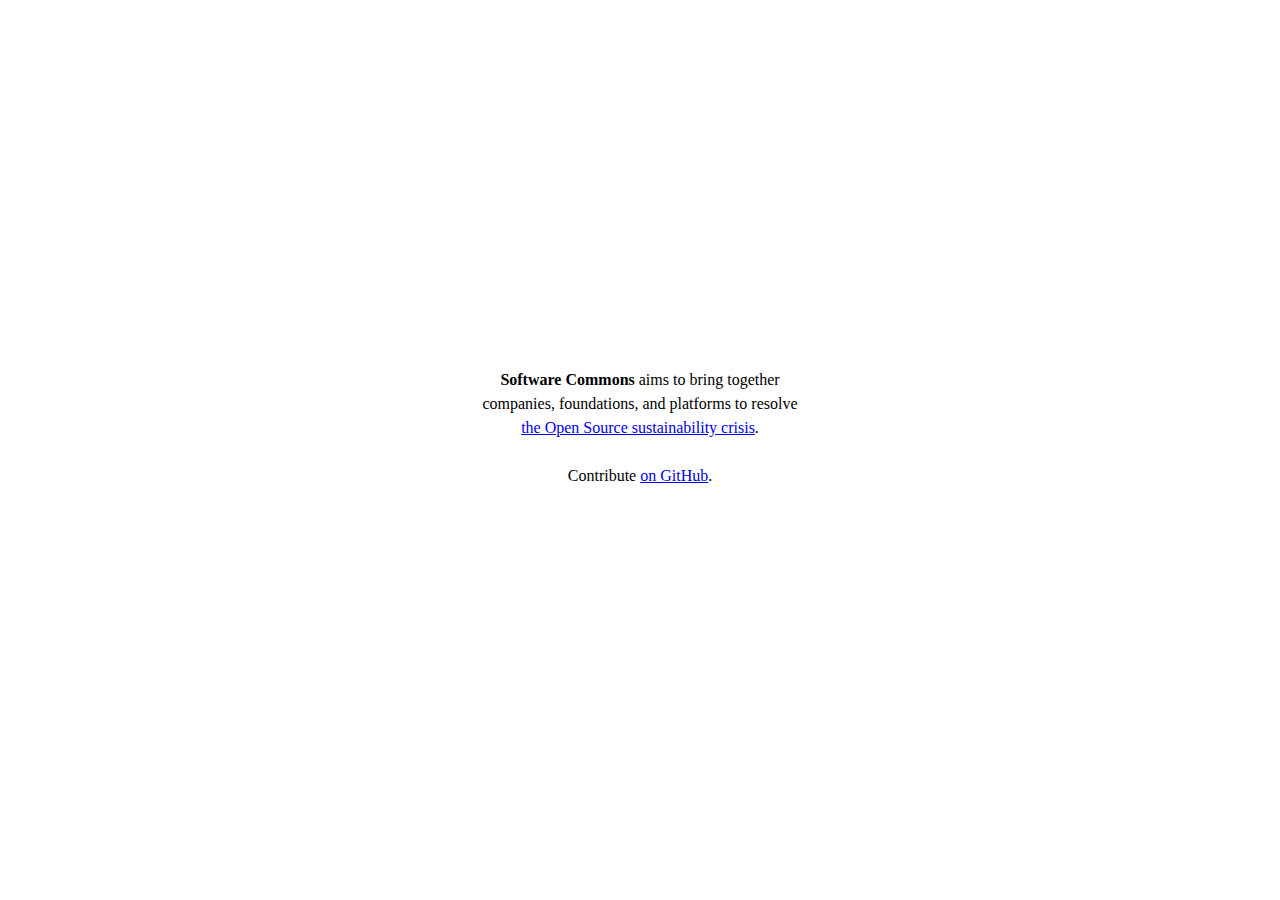
<file: index.html>
<!doctype html>
<html>
  <head>
    <title>Software Commons</title>
    <meta charset="utf-8" />
    <meta name="viewport" content="width=device-width, initial-scale=1.0" />
  </head>
  <body>
    <div
      style="
        text-align: center;
        padding: 40vh 20px 0;
        max-width: 320px;
        margin: 0 auto;
        line-height: 150%;
      "
    >
      <b>Software Commons</b> aims to bring together companies, foundations, and
      platforms to resolve
      <a
        href="https://openpath.chadwhitacre.com/2024/the-open-source-sustainability-crisis/"
        >the Open Source sustainability crisis</a
      >.<br /><br />
      Contribute
      <a href="https://github.com/softwarecommons/softwarecommons.com/issues"
        >on GitHub</a
      >.
    </div>
  </body>
</html>
</file>
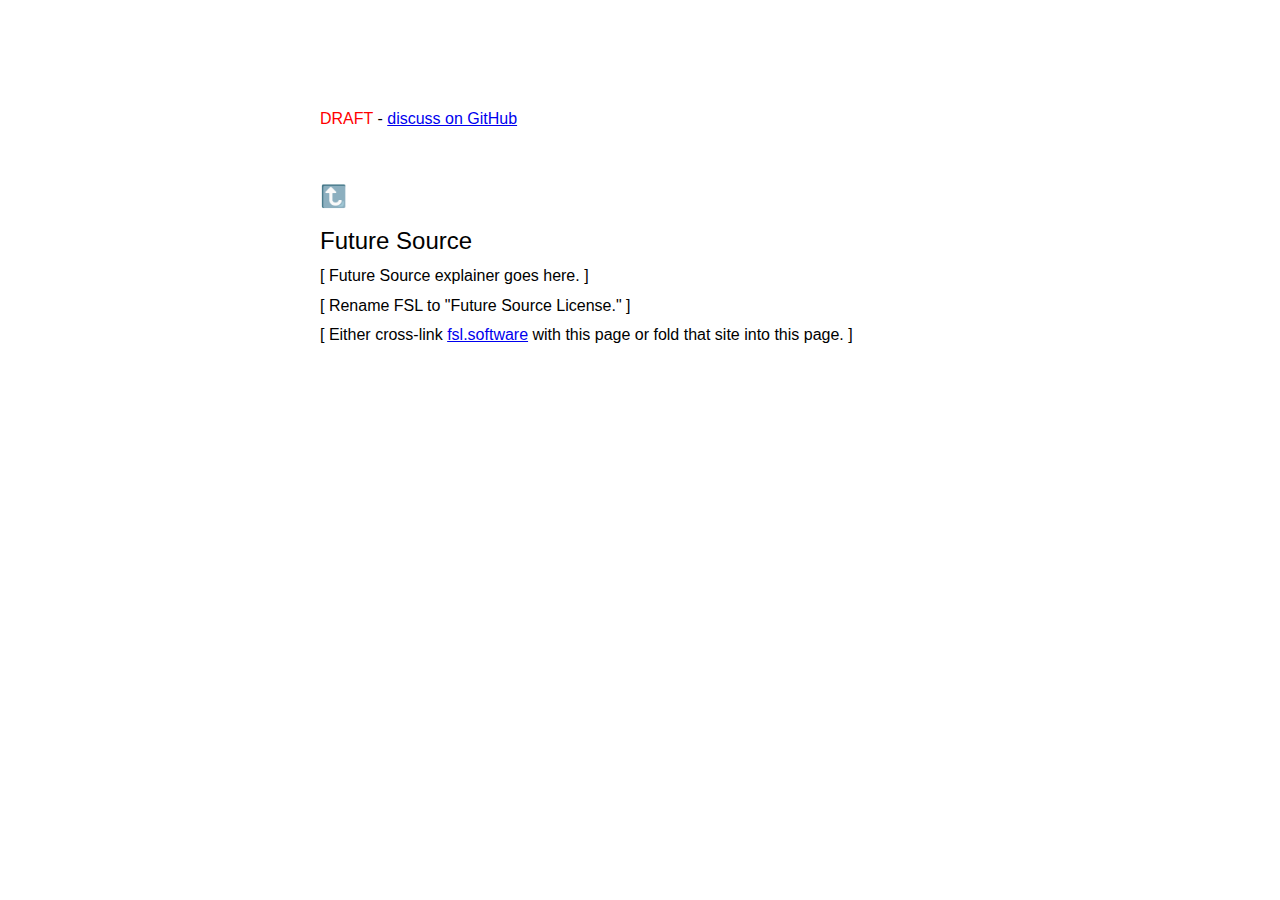
<file: future-source/index.html>
<!doctype html>
<html>
  <head>
    <title>Future Source - Software Commons</title>
    <meta charset="utf-8" />
    <meta name="viewport" content="width=device-width, initial-scale=1.0" />
    <style>
      * {
        margin: 0;
        padding: 0;
        box-sizing: border-box;
      }
      body {
        font: normal 12pt/16pt sans-serif;
        padding: 100px;
      }
      .content {
        max-width: 640px;
        margin: 0 auto;
      }
      .home {
        display: block;
        transform: rotate(180deg);
        float: left;
        text-decoration: none;
        font-size: 16pt;
        line-height: 16pt;;
      }
      h1 {
        clear: both;
        margin-top: 36pt;
        font: normal 18pt/24pt sans-serif;
      }
      h2 {
        margin: 32pt 0 0;
        font: normal 16pt/21pt sans-serif;
      }
      h3 {
        margin: 18pt 0 0;
        font: normal 14pt/21pt sans-serif;
        color: #999;
      }
      p {
        margin: 6pt 0;
      }
      blockquote {
        margin: 6pt 0;
        border-left: 1px solid black;
        padding: 0 0 0 6pt;
      }
      dl {
        margin: 12pt 0 12pt 18pt;
      }
      dt {
        font-weight: bold;
        margin: 6pt 0 3pt;
      }
      dd {
        margin: 3pt 0 6pt 18pt;
      }
      ul {
        margin: 6pt 0 6pt 36pt;
      }
      .img {
        border: solid 1px #ccc;
        border-style: solid none;
        padding: 36pt 0;
      }
      img {
        display: block;
        width: 80%;
        margin: 0 auto;
      }
    </style>
  </head>
  <body>
    <div class="content">
      <p style="padding-bottom: 36pt;"><span style="color: red;">DRAFT</span> - <a href="https://github.com/getsentry/fsl.software/issues/2">discuss on GitHub</a></p>

      <a class="home" href="..">⤵️</a>

      <h1>Future Source</h1>

      <p>[ Future Source explainer goes here. ]</p>

      <p>[ Rename FSL to "Future Source License." ]</p>

      <p>[ Either cross-link <a href="https://fsl.software/">fsl.software</a> with this page or fold that site into this page. ]</p>

    </div>
  </body>
</html>
</file>
